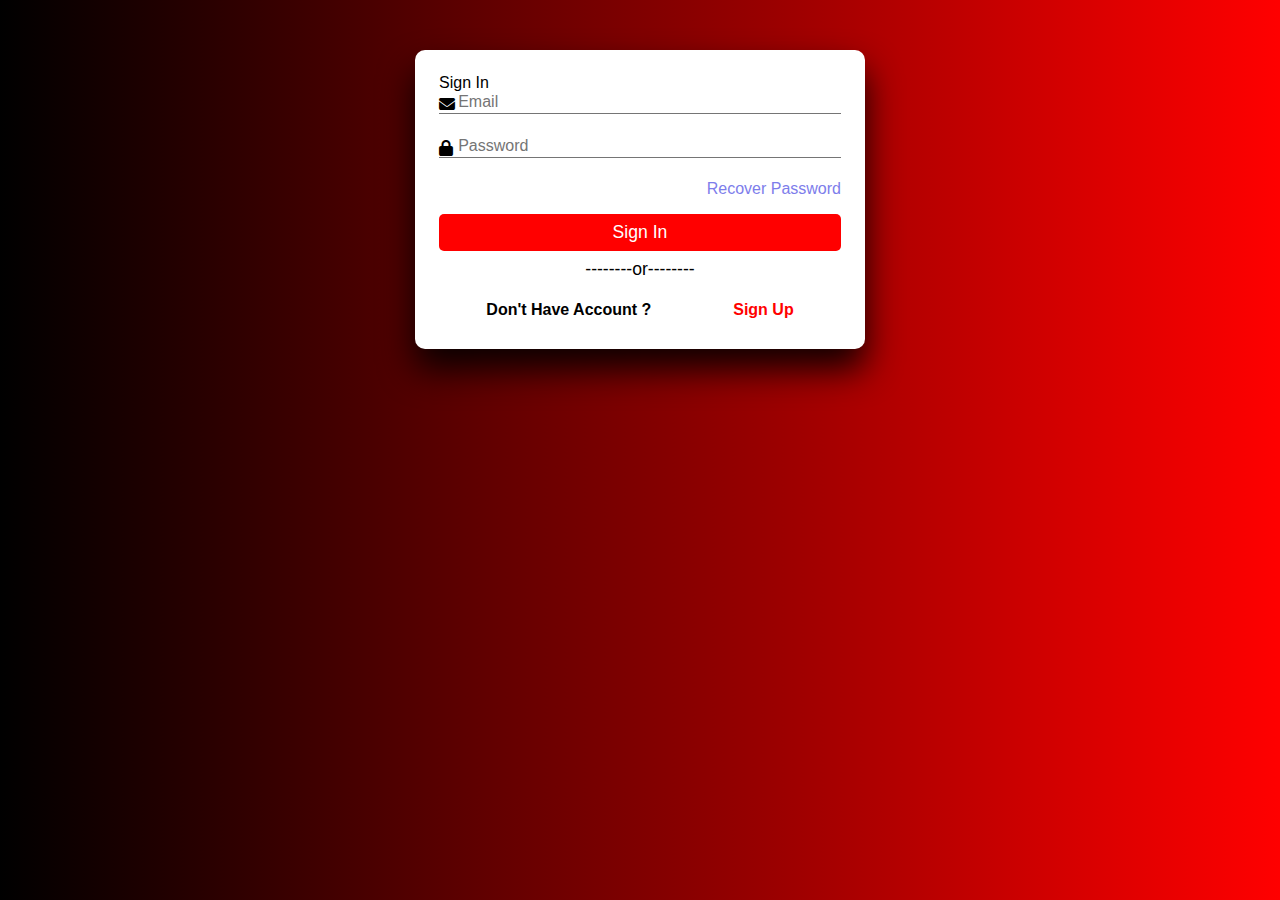
<file: login.html>
<!DOCTYPE html>
<html lang="en">
<head>
    <meta charset="UTF-8">
    <meta name="viewport" content="width=device-width, initial-scale=1.0">
    <title>Register & Login</title>
    <link rel="stylesheet" href="https://cdnjs.cloudflare.com/ajax/libs/font-awesome/6.4.0/css/all.min.css">  
    <link rel="stylesheet" href="login.css">   
</head>
<body>
    <div class="container" id="signUp" style="display:none;">
        <h1 class="form title">Register</h1>
        <form method="post" action="register.php">
         <div class="input-group">
            <i class="fas fa-user"></i>
            <input type="text" name="fName" id="fName" placeholder="First Name" required>
            <label for="fName">First Name</label>
         </div>   
         <div class="input-group">
            <i class="fas fa-user"></i>
            <input type="text" name="lName" id="lName" placeholder="Last Name" required>
            <label for="lName">Last Name</label>
         </div>
         <div class="input-group">
            <i class="fas fa-envelope"></i>
            <input type="email" name="email" id="email" placeholder="Email" required>
            <label for="email">Email</label>
         </div>
         <div class="input-group">
            <i class="fas fa-lock"></i>
            <input type="password" id="password" placeholder="Password" required>
            <label for="password">Password</label>
         </div>
         <input type="submit" class="btn" value="Sign Up" name="signUp">
        </form>
        <p class="or">
            --------or------
        </p>
        <div class="links">
            <p>Already Have Account ?</p>
            <button id="signInButton">Sign In</button>
        </div>
    </div>


    <div class="container" id="signIn"
    <h1 class="form title">Sign In</h1>
    <form method="post" action="register.php">
     <div class="input-group">
        <i class="fas fa-envelope"></i>
        <input type="email" name="email" id="email" placeholder="Email" required>
        <label for="email">Email</label>
     </div>
     <div class="input-group">
        <i class="fas fa-lock"></i>
        <input type="password" id="password" placeholder="Password" required>
        <label for="password">Password</label>
     </div>
     <p class="recover">
        <a href="#">Recover Password</a>
     </p>
     <input type="submit" class="btn" value="Sign In" name="signIn">
    </form>
    <p class="or">
        --------or--------
    </p>
    <div class="links">
        <p>Don't Have Account ?</p>
        <button id="signUpButton">Sign Up</button>
    </div>
</div>
<script src="script.js"></script>
</body>
</html>
</file>
<file: login.css>
*{
    margin:0;
    padding:0;
    box-sizing:border-box;
    font-family:"poppins",sans-serif;
}
body{
    background-color: #c9d6ff;
    background:linear-gradient(to right,black,red)
}
.container{
    background:#fff;
    width:450px;
    padding:1.5rem;
    margin:50px auto;
    border-radius:10px;
    box-shadow:0 20px 35px rgba(0,0,1,0.9)
}
.form-title{
    font-size:1.5rem;
font-weight:bold;
text-align:center;
padding:1.3rem;
margin-bottom:0.4rem;
}
input{
    color:inherit;
    width:100%;
    background-color:transparent;
    border:none;
    border-bottom:1px solid #757575;
    padding-left:1.5rem;
    font-size:15px;
}
.input-group{
    padding:1% 0;
    position:relative;

}
.input-group i{
    position:absolute;
    color:black;
}
input:focus{
    background-color:transparent;
    outline:transparent;
    border-bottom:2px solid hsl(327,90%,28%)
}
input::placeholder{
    color:transparent;
}
label{
    color:#757575;
    position:relative;
    left:1.2em;
    top:-1.3em;
    cursor:auto;
    transition:0.3s else all;
}
input:focus~label,input:not(:placeholder-shown)~label{
    top:-3em;
    color:hsl(327,90%,28%);
    font-size:15px;
}
.recover{
    text-align:right;
    font-size:1rem;
    margin-bottom:1rem;
}
.recover a{
    text-decoration:none;
    color:rgb(125,125,235);
}
.recover a:hover{
    color:blue;
    text-decoration:underline;
}
.btn{
    font-size:1.1rem;
    padding:8px 0;
    border-radius:5px;
    outline:none;
    border:none;
    width:100%;
    background:red;
    color:white;
    cursor:pointer;
    transition:0.9s;
}
.btn:hover{
    background:#07001f;
}
.or{
    font-size:1.1rem;
    margin-top:0.5rem;
    text-align:center;
}
.icons{
    text-align:center;
}
.icons i{
    color:aqua;
    padding:0.8rem 1.5rem;
    border-radius:10px;
    font-size:1.5rem;
    cursor:pointer;
    border:2px solid #dfe9f5;
    margin:0 15px;
    transition:1s;
}
.icons i:hover{
    background:#07001f;
    font-size:1.6rem;
    border:2px solid red;
}
.links{
    display:flex;
    justify-content:space-around;
    padding:0.4rem;
    margin-top:0.9rem;
    font-weight:bold;
}
button{
    color:red;
    border:none;
    background-color:transparent;
    font-size:1rem;
    font-weight:bold;
}
button:hover{
    text-decoration:underline;
    color:blue;
}
</file>
